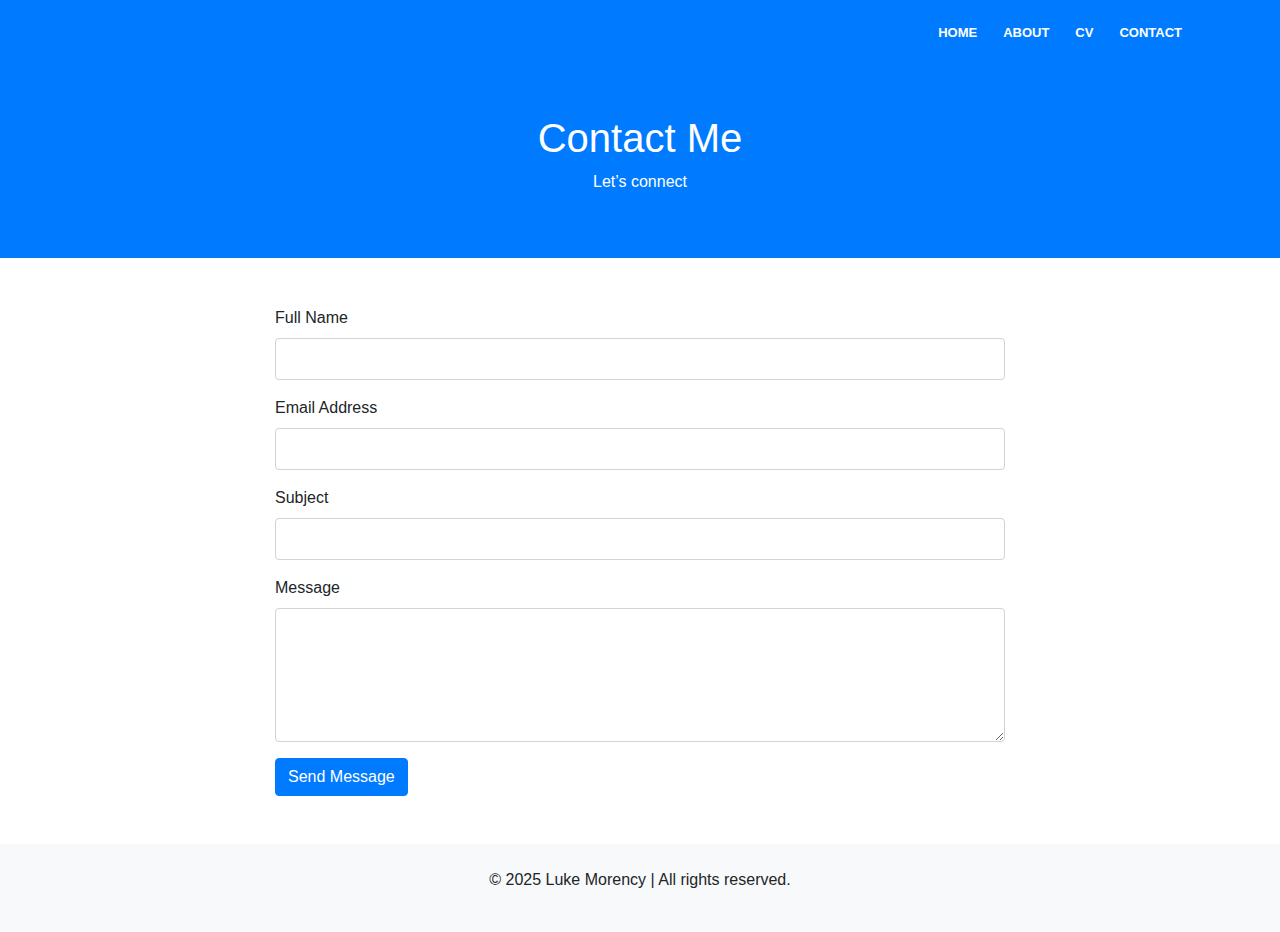
<file: contact.html>
<!DOCTYPE html>
<html lang="en">
<head>
  <meta charset="UTF-8" />
  <meta name="viewport" content="width=device-width, initial-scale=1.0" />
  <title>Contact | Luke Morency</title>
  <link rel="stylesheet" href="style.css" />
  <link rel="stylesheet" href="https://stackpath.bootstrapcdn.com/bootstrap/4.1.1/css/bootstrap.min.css" />
</head>
<body>

<nav class="navbar navbar-expand-lg" style="background-color: #007bff;">
<div class="container">
<button aria-controls="navbarSupportedContent" aria-expanded="false" aria-label="Toggle navigation" class="navbar-toggler" data-target="#navbarSupportedContent" data-toggle="collapse" type="button"> <span class="fas fa-bars"></span> </button>
<div class="collapse navbar-collapse" id="navbarSupportedContent">
<ul class="navbar-nav ml-auto">
<li class="nav-item"> <a class="nav-link" href="index.html" style="color: white;">Home</a> </li>
<li class="nav-item"> <a class="nav-link" href="about.html" style="color: white;">About</a> </li>
<li class="nav-item"> <a class="nav-link" href="cv.html" style="color: white;">CV</a> </li>
<li class="nav-item"> <a class="nav-link" href="contact.html" style="color: white;">Contact</a> </li>
</ul>
</div>
</div>
</nav>

<header class="text-center p-5" style="background-color: #007bff; color: white;">
  <h1>Contact Me</h1>
  <p>Let’s connect</p>
</header>
<section class="container my-5">
  <div class="row justify-content-center">
    <div class="col-md-8">
      <form action="https://formspree.io/f/xqaewpev" method="POST">
        <div class="form-group">
          <label for="name">Full Name</label>
          <input type="text" class="form-control" id="name" name="name" required />
        </div>
        <div class="form-group">
          <label for="email">Email Address</label>
          <input type="email" class="form-control" id="email" name="_replyto" required />
        </div>
        <div class="form-group">
          <label for="subject">Subject</label>
          <input type="text" class="form-control" id="subject" name="subject" />
        </div>
        <div class="form-group">
          <label for="message">Message</label>
          <textarea class="form-control" id="message" name="message" rows="5" required></textarea>
        </div>
        <button type="submit" class="btn btn-primary">Send Message</button>
      </form>
    </div>
  </div>
</section>
<footer class="text-center py-4 bg-light">
  <p>&copy; 2025 Luke Morency | All rights reserved.</p>
</footer>
</body>
</html>
</file>
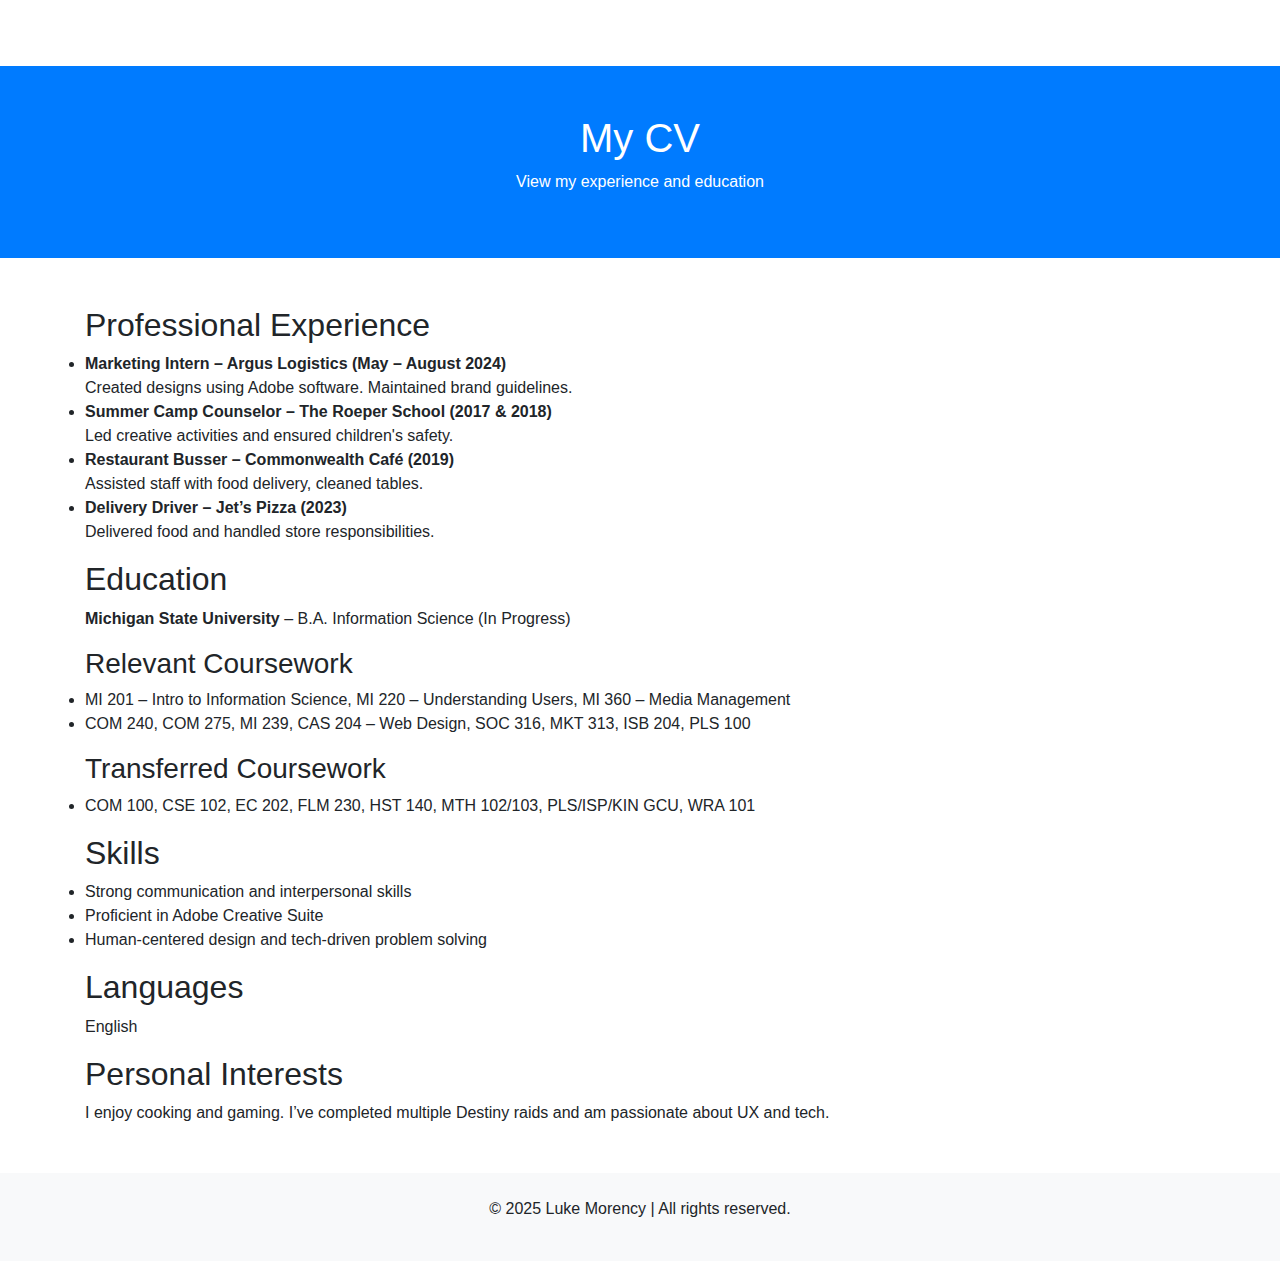
<file: cv.html>
<!DOCTYPE html>
<html lang="en">
<head>
  <meta charset="UTF-8" />
  <meta name="viewport" content="width=device-width, initial-scale=1.0" />
  <title>CV | Luke Morency</title>
  <link rel="stylesheet" href="style.css" />
  <link rel="stylesheet" href="https://stackpath.bootstrapcdn.com/bootstrap/4.1.1/css/bootstrap.min.css" />
  <link href="https://fonts.googleapis.com/css?family=Poppins:300,400,500,600,700" rel="stylesheet"/>
</head>
<body>
<nav class="navbar navbar-expand-lg" style="font-family: Poppins, sans-serif;" style="background-color: #007bff;">
<div class="container">
<button aria-controls="navbarSupportedContent" aria-expanded="false" aria-label="Toggle navigation" class="navbar-toggler" data-target="#navbarSupportedContent" data-toggle="collapse" type="button"> <span class="fas fa-bars"></span> </button>
<div class="collapse navbar-collapse" id="navbarSupportedContent">
<ul class="navbar-nav ml-auto">
<li class="nav-item"> <a class="nav-link" href="index.html" style="color: white;">Home</a> </li>
<li class="nav-item"> <a class="nav-link" href="about.html" style="color: white;">About</a> </li>
<li class="nav-item"> <a class="nav-link" href="cv.html" style="color: white;">CV</a> </li>
<li class="nav-item"> <a class="nav-link" href="contact.html" style="color: white;">Contact</a> </li>
</ul>
</div>
</div>
</nav>
<header class="text-center p-5" style="background-color: #007bff; color: white;">
  <h1>My CV</h1>
  <p>View my experience and education</p>
</header>

<section class="container my-5">
  <h2>Professional Experience</h2>
  <ul>
    <li><strong>Marketing Intern – Argus Logistics (May – August 2024)</strong><br>Created designs using Adobe software. Maintained brand guidelines.</li>
    <li><strong>Summer Camp Counselor – The Roeper School (2017 & 2018)</strong><br>Led creative activities and ensured children's safety.</li>
    <li><strong>Restaurant Busser – Commonwealth Café (2019)</strong><br>Assisted staff with food delivery, cleaned tables.</li>
    <li><strong>Delivery Driver – Jet’s Pizza (2023)</strong><br>Delivered food and handled store responsibilities.</li>
  </ul>

  <h2>Education</h2>
  <p><strong>Michigan State University</strong> – B.A. Information Science (In Progress)</p>

  <h3>Relevant Coursework</h3>
  <ul>
    <li>MI 201 – Intro to Information Science, MI 220 – Understanding Users, MI 360 – Media Management</li>
    <li>COM 240, COM 275, MI 239, CAS 204 – Web Design, SOC 316, MKT 313, ISB 204, PLS 100</li>
  </ul>

  <h3>Transferred Coursework</h3>
  <ul>
    <li>COM 100, CSE 102, EC 202, FLM 230, HST 140, MTH 102/103, PLS/ISP/KIN GCU, WRA 101</li>
  </ul>

  <h2>Skills</h2>
  <ul>
    <li>Strong communication and interpersonal skills</li>
    <li>Proficient in Adobe Creative Suite</li>
    <li>Human-centered design and tech-driven problem solving</li>
  </ul>

  <h2>Languages</h2>
  <p>English</p>

  <h2>Personal Interests</h2>
  <p>I enjoy cooking and gaming. I’ve completed multiple Destiny raids and am passionate about UX and tech.</p>
</section>

<footer class="text-center py-4 bg-light">
  <p>&copy; 2025 Luke Morency | All rights reserved.</p>
</footer>
</body>
</html>
</file>
<file: style.css>
* {
	padding:0;
	margin:0;
}
body {
	font-family: 'Poppins', sans-serif;
	font-size: 14px;
}
a {
	color:#5f0099;
}
a:hover {
	color:#5f0099;
}
h1, h2, h3 {
	font-weight: 700;
}
h4, h5 {
	font-weight:600;
}
h6 {
	font-weight:500;
}
.white {
	color:#ffffff !important;
}
.black {
	color:#000000;
}
.navbar {
	position: fixed;
	right: 0;
	left: 0;
	width: 100%;
	padding-left: 0;
	padding-right: 0;
	min-height: 50px;
	line-height: 50px;
	background: transparent;
	z-index: 1030;
}
.navbar .active {
	color: #5f0099 !important;
}
.navbar .navbar-brand {
}
.navbar .nav-item {
	margin: 0 5px;
	padding: 0;
}
.navbar .nav-item a {
	color: #fff;
	text-transform: uppercase;
	font-weight: 600;
	font-size: 13px;
}
.navbar .nav-item a:hover {
	color: #5f0099;
}
.navbar .nav-link {
	position: relative;
	padding: 0;
}
.navbar .navbar-toggler {
	cursor: pointer;
}
.navbar .navbar-toggler span {
	color: #fff;
}
.navbar-style2 .active:after, .navbar-style2 .nav-link:after {
	display: none;
}
.nav-scroll {
	background: #fff;
	-webkit-box-shadow: 0 1px 8px 3px rgba(0, 0, 0, 0.0509803922);
	box-shadow: 0 1px 8px 3px rgba(0, 0, 0, 0.0509803922);
	-webkit-transition: all .4s ease;
	transition: all .4s ease;
}
.nav-scroll .navbar-nav > li > a {
	color: #333;
}
.nav-scroll .navbar-brand img {
	-webkit-transform: scale(1.03) !important;
	transform: scale(1.03) !important;
}
.nav-scroll .navbar-toggler {
	cursor: pointer;
}
.nav-scroll .navbar-toggler span {
	color: #333;
}
.nav-scroll .nav-link:hover:after {
	background-color: #2388ed;
}
.nav-scroll .active {
	position: relative;
}
.banner {
	background: #1e90ff; /* Dodger Blue */
	background: linear-gradient(to left, #1e90ff, #63b8ff);
	padding:100px 0px;
	position:relative;
}
.banner::before {
	content: "";
	display: block;
	position: absolute;
	left: 0;
	top: 0;
	width: 100%;
	height: 100%;
	background: url(images/pattern.png);
}
.banner a.weblink {
	color:#ffffff;
	border-bottom:1px dotted #ffffff;
}
.banner a:hover {
	text-decoration:none;
}
.svg-wave {
	position: absolute;
	bottom: 0;
	width: 100%;
}
.banner-text {
	padding-right:80px;
	margin:50px 0px 0px;
}
.banner-text p {
	margin:40px 0px;
}
.banner-text ul {
	list-style: none;
}
.banner-text ul li {
	display: inline-block;
	margin: 0px 10px 10px 0px;
}
.banner-text ul li a {
	display: block;
}
.banner-text ul li a img {
	width: 150px;
	border-radius: 7px;
}
.prelative {
	position:relative
}
.section-padding {
	padding:80px 0px;
}
.sectioner-header {
	width:69%;
	margin:0 auto;
}
.line {
	height: 2px;
	width: 50px;
	background: #8e1efc;
	display: block;
	margin: 20px auto 20px;
}
.line::after {
	content:"";
	position: absolute;
	left: 50%;
	width: 150px;
	height: 2px;
	border-bottom: 2px dashed #8e1efc;
	margin-left: -75px;
}
.sectioner-header p {
	color:#818992;
	font-size: 17px;
}
.section-content {
	margin-top: 80px;
}
.icon-box {
	margin-bottom:50px;
}
.icon-box i {
	display: block;
	position: relative;
	width: 135px;
	height: 135px;
	border-radius: 100px;
	background: #7a60ff;
	background:  linear-gradient(to left, #7a60ff, #cd9ffa);
	color: #ffffff;
	font-size: 50px;
	line-height: 135px;
	margin: 0 auto;
}
.icon-box h5 {
	margin-top:30px;
}
.icon-box p {
	color: #818992;
	font-size: 14px;
	width: 80%;
	margin: 0 auto;
}
.about-btn {
	color: #8e1efc;
	padding: 10px 40px;
	border: 2px solid #8e1efc;
	border-radius: 7px;
	margin-top: 30px;
	display: inline-block;
	font-size: 18px;
}
.about-btn:hover {
	background:#8e1efc;
	color:#ffffff;
	text-decoration:none;
}
.video-section {
	background: url(images/video-bg.jpg) no-repeat fixed center;
	background-size: cover;
	overflow: hidden;
}
.video-overlay {
	background: linear-gradient(to left, rgba(122, 96, 255, 0.90), rgba(205, 159, 250, 0.90));
}
.video-section h3 {
	font-weight: 600;
	font-size: 38px;
}
.video-section i {
	display: block;
	position: relative;
	width: 70px;
	height: 70px;
	border-radius: 100px;
	background: #ffffff;
	color: #8e1efc;
	font-size: 30px;
	line-height: 70px;
	margin: 0 auto;
	cursor:pointer;
}
.video-popup {
	position: fixed;
	top: 0;
	left: 0;
	width: 100%;
	height: 100%;
	z-index: 99999;
	background: rgba(0, 0, 0, 0.5);
	display: none;
	align-content: center !important;
	-ms-flex-line-pack: center !important;
	-ms-flex-align: center !important;
	align-items: center !important;
	-ms-flex-pack: center !important;
	justify-content: center !important;
}
.video-popup .video-src {
	position: relative;
	width: 700px;
	max-width: 80%;
}
.video-popup .iframe-src {
	width: 100%;
	height: 0;
	padding-top: 56.3%;
	position: relative;
	display: none;
}
.video-popup .iframe-src iframe {
	position: absolute;
	top: 0;
	left: 0;
	width: 100%;
	height: 100%;
}
.single-feature {
	margin-bottom: 80px;
	margin-top: 40px;
}
.single-feature h5 {
	font-size: 16px;
}
.media-right-margin {
	margin-right:25px;
}
.single-feature p {
	font-size: 13px;
}
.icon-border {
}
.icon-border span {
	display: block;
	position: relative;
	width: 50px;
	height: 50px;
	border-radius: 100px;
	color: rgb(142, 30, 252);
	font-size: 18px;
	line-height: 50px;
	border: 1px solid rgb(142, 30, 252);
}
.team {
	background: #fafafa;
	border-top: 1px solid #e4e4e4;
}
.team-detail {
	margin-top:40px;
}
.team-detail img {
	border-radius: 50%;
	width: 70%;
}
.team-detail h4 {
	color:rgb(142, 30, 252);
	margin-top: 20px;
	font-size: 17px;
	margin-bottom: 0px;
}
.testimonial {
	background: #7a60ff;
	background: linear-gradient(to left, #7a60ff, #cd9ffa);
	padding:100px 0px;
	position:relative;
}
.testimonial::before {
	content: "";
	display: block;
	position: absolute;
	left: 0;
	top: 0;
	width: 100%;
	height: 100%;
	background: url(images/pattern.png);
}
.bx-prev {
	left: -90px !important;
	background: url(images/arrow-left.png) no-repeat !important;
	background-size: auto auto !important;
	background-size: 100% 100% !important;
}
.bx-next {
	right: -90px !important;
	background: url(images/arrow-right.png) no-repeat !important;
	background-size: auto auto !important;
	background-size: 100% 100% !important;
}
.bx-wrapper {
	border: none !important;
	background: rgba(255, 255, 255, 0.81) !important;
	border-radius: 5px !important;
	box-shadow:none !important;
}
.slider-item {
	padding:20px;
}
.slider .test-img img {
	border: 12px solid #fff;
	border-radius: 50%;
	width: 100%;
	height: auto;
}
.test-img {
	float: left;
	width: 20%;
	margin-right:5%;
}
.test-text {
	float: left;
	width: 75%;
}
.slider .title {
	display: block;
	position: relative;
	margin: 0 0 20px;
	font-size: 1.125em;
	line-height: 1.25;
}
.slider .title span {
	display: block;
	font-size: 1.5em;
	font-weight: 700;
}
.faq {
	background: #fafafa;
	border-bottom: 1px solid #e4e4e4;
}
.faq-content {
	margin: 20px 0px;
}
.faq-content h4 {
	font-weight: 400;
	font-size: 20px;
}
.faq-content p {
	color: #818992;
	font-weight:300;
	margin-top:15px;
}
#contact_form .form-input {
	border: 1px solid #e4e4e4;
}
input {
	height: 42px;
	padding: 0 1rem;
	background: #fff;
	border-radius: 30px;
	margin-bottom: 1rem;
	-webkit-transition: all 0.3s ease-in-out;
	-moz-transition: all 0.3s ease-in-out;
	-o-transition: all 0.3s ease-in-out;
	transition: all 0.3s ease-in-out;
	border:0;
}
#contact_form textarea {
	resize: none;
	padding: 1rem;
	height: 150px;
	background: #fff;
	border: 0;
	border-radius: 30px;
	margin-bottom: 1rem;
	-webkit-transition: all 0.3s ease-in-out;
	-moz-transition: all 0.3s ease-in-out;
	-o-transition: all 0.3s ease-in-out;
	transition: all 0.3s ease-in-out;
}
.btn-grad {
 padding: .7rem 2rem;
	display: inline-block;
	color: #fff;
	border-radius: 2rem;
	border: 0;
	background: #7a60ff;
	background: linear-gradient(to left, #7a60ff, #cd9ffa);
	cursor:pointer;
}
.contact-info {
	padding: 2rem 2rem 1rem;
	border-radius: 8px;
	background: #7a60ff;
	background: linear-gradient(to left, #7a60ff, #cd9ffa);
}
.contact-item {
	margin:23px 0px;
}
.contact-item i {
	font-size: 20px;
}
.contact-item p {
	line-height: 20px;
	margin: 0;
}
.download {
	background: #7a60ff;
	background: linear-gradient(to left, #7a60ff, #cd9ffa);
	padding:100px 0px;
	position:relative;
}
.download::before {
	content: "";
	display: block;
	position: absolute;
	left: 0;
	top: 0;
	width: 100%;
	height: 100%;
	background: url(images/pattern.png);
}
.download ul {
	list-style: none;
}
.download ul li {
	display: inline-block;
	margin: 0px 10px 10px 0px;
}
.download ul li a {
	display: block;
}
.download ul li a img {
	width: 150px;
	border-radius: 7px;
}
.footer-copy {
	background: #ffffff;
	color: #242424;
	font-size: 13px;
	text-align: center;
	padding:15px 0px;
}
.footer-copy p {
	margin-bottom:0px;
}
@media all and (max-width:991px) {
.navbar .navbar-collapse {
	overflow: auto;
	background:  rgb(213, 198, 221);
	color: #fff !important;
	text-align: center;
	padding: 10px 0;
}
.nav-scroll .navbar-collapse {
	background: #fff !important;
}
#contact_form {
	margin-bottom:20px;
}
}
@media all and (max-width:768px) {
.nav-scroll .navbar-brand img, .navbar-brand img {
	transform: scale(0.75) !important;
	-webkit-transform: scale(0.75) !important;
}
.banner-text {
	padding-right: 0px;
	margin: 10px 0px 0px;
}
h2 {
	font-size: 25px;
}
h3 {
	font-size: 23px;
}
.section-padding {
	padding: 40px 0px;
}
.banner-text p {
	margin: 25px 0px;
}
.banner-text ul li a img {
	width: 140px;
	border-radius: 7px;
}
.sectioner-header {
	width: 90%;
}
.sectioner-header p {
	font-size: 14px;
}
.about-btn {
	padding: 5px 30px;
	margin-top: 0px;
	font-size: 16px;
}
.single-feature {
	margin-bottom: 20px;
	margin-top: 20px;
}
.team-detail {
	margin-top: 20px;
}
.team-detail img {
	width: 50%;
}
.bx-controls
{
	display:none;
}
.bx-wrapper {
	margin: 0px 20px !important;
}
.slider .test-img img {
	margin: 0 auto;
}
.test-img {
	float:none;
	width: 200px;
	height: 200px;
	margin: 0 auto;
}
.test-text {
	float: none;
	width: 100%;
	text-align: center;
}
.section-content {
	margin-top: 40px;
}
.faq-content {
	margin: 10px 0px;
}
.faq-content h4 {
	font-size: 16px;
}
.faq-content p {
	font-size: 13px;
}
#contact_form {
	margin-bottom:20px;
}
.contact-item {
	font-size: 12px;
}
.download ul li a img {
	width: 120px;
}
.footer-copy p {
	font-size: 10px;
}
}
</file>
